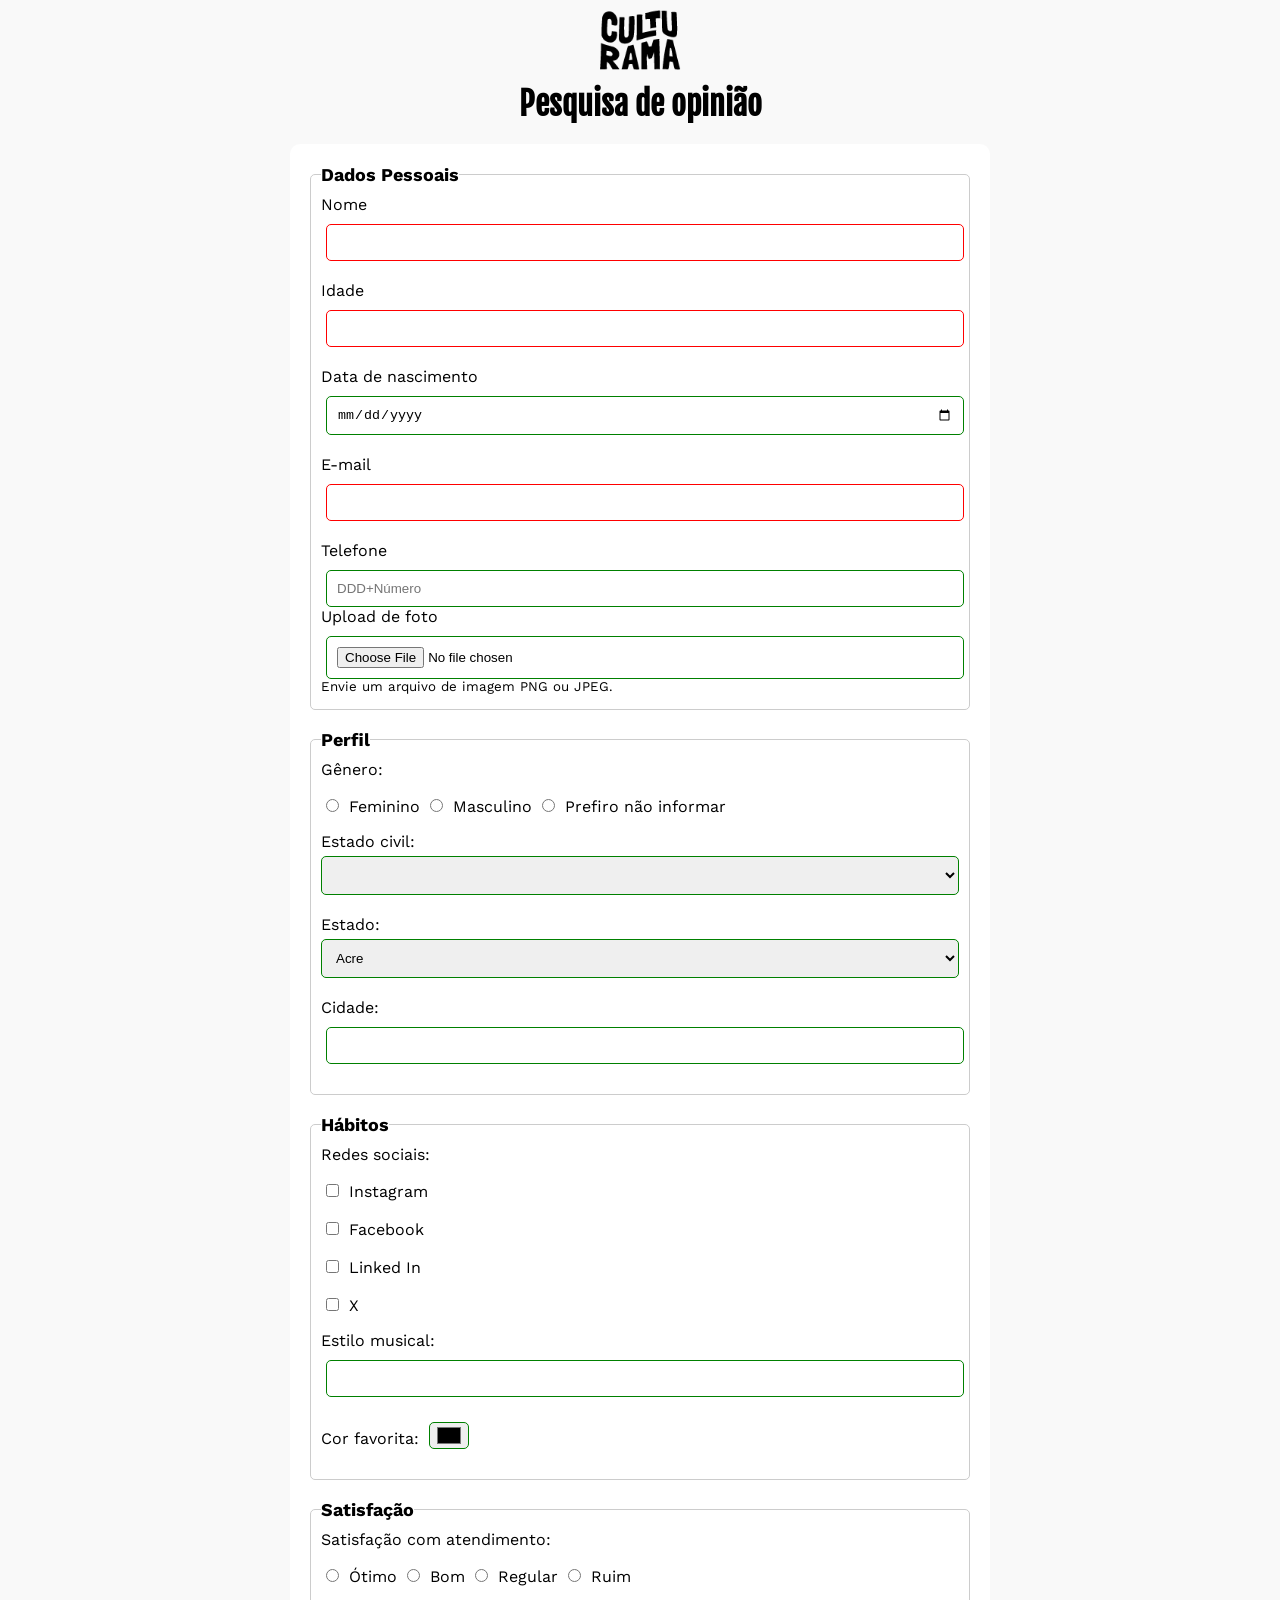
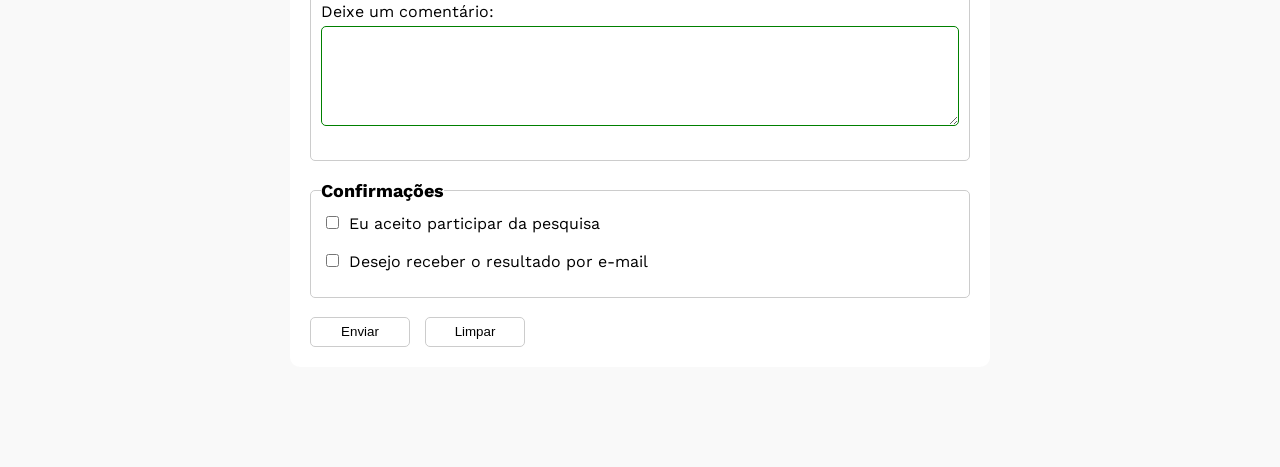
<file: index.html>
<!DOCTYPE html>
<html lang="pt-br">
<head>
    <meta charset="UTF-8">
    <meta name="viewport" content="width=device-width, initial-scale=1.0">
    <link rel="stylesheet" href="estilo/estilo.css">
    <link rel="icon" href="img/culturama-favico.png" type="image/x-icon">

    <link rel="preconnect" href="https://fonts.googleapis.com">
    <link rel="preconnect" href="https://fonts.gstatic.com" crossorigin>
    <link href="https://fonts.googleapis.com/css2?family=Fjalla+One&display=swap" rel="stylesheet">

    <link rel="preconnect" href="https://fonts.googleapis.com">
    <link rel="preconnect" href="https://fonts.gstatic.com" crossorigin>
    <link href="https://fonts.googleapis.com/css2?family=Fjalla+One&family=Unbounded:wght@200..900&family=Work+Sans:ital,wght@0,100..900;1,100..900&display=swap" rel="stylesheet">

    <title>Pesquisa Culturama</title>
</head>
<body>
    <main>
        <header>
            <img src="img/logo-culturama.png" alt="logo culturama">
            <h1>Pesquisa de opinião</h1>
        </header>
        <section>
            <form action="sucesso.html" method="get">
                 <fieldset>
                    <legend>Dados Pessoais</legend>
                        <label for="userName">Nome</label>
                        <input type="text" name="userName" id="userName" required>
                        <br>
                        <label for="userAge">Idade</label>
                        <input type="number" name="userAge" id="userAge" min="12" max="100" required>
                        <br>
                        <label for="birthDate">Data de nascimento</label>
                        <input type="date" name="birthDate" id="birthDate">
                        <br>
                        <label for="userEmail">E-mail</label>
                        <input type="email" name="userEmail" id="userEmail" required>
                        <br>
                        <label for="userPhoneNumber">Telefone</label>
                        <input type="tel" name="userPhoneNumber" id="userPhoneNumber" pattern="[0-9]{11}" placeholder="DDD+Número">
                        <br>
                        <label for="userImage">Upload de foto</label>
                        <input type="file" name="userImage" id="userImage" accept="image/*" aria-describedby="imgHelp">
                        <small id="imgHelp">Envie um arquivo de imagem PNG ou JPEG.</small>
                </fieldset>
                <br>
                <fieldset>
                    <legend>Perfil</legend>                    
                    <p>Gênero:</p>
                    <input type="radio" name="userGender" id="userGenderFeminino" value="feminino">
                    <label for="userGenderFeminino">Feminino</label>
                    <input type="radio" name="userGender" id="userGenderMasculino" value="masculino">
                    <label for="userGenderMasculino">Masculino</label>
                    <input type="radio" name="userGender" id="userGenderNotInformed" value="notInformed">
                    <label for="userGenderNotInformed">Prefiro não informar</label>
                    <br>
                    <label for="maritalStatus">Estado civil:</label>
                    <select name="maritalStatus" id="maritalStatus">
                        <option value="notInformed"></option>
                        <option value="casado">Casado</option>
                        <option value="solteiro">Solteiro</option>
                        <option value="divorciado">Divorciado</option>
                        <option value="viuvo">Viúvo</option>
                    </select>
                    <br>
                    <label for="state">Estado:</label>
                    <select name="state" id="state" required>
                        <option value="acre">Acre</option>
                        <option value="alagoas">Alagoas</option>
                        <option value="amazonas">Amazonas</option>
                        <option value="bahia">Bahia</option>
                        <option value="ceara">Ceará</option>
                        <option value="distritoFederal">Distrito Federal</option>
                        <option value="espiritoSanto">Espirito Santo</option>
                        <option value="goias">Goiás</option>
                        <option value="maranhao">Maranhão</option>
                        <option value="matoGrossoDoSul">Mato Grosso do Sul</option>
                        <option value="matoGrosso">Mato Grosso</option>
                        <option value="minasGerais">Minas Gerais</option>
                        <option value="para">Pará</option>
                        <option value="paraiba">Paraíba</option>
                        <option value="parana">Paraná</option>
                        <option value="pernambuco">Pernambuco</option>
                        <option value="piaui">Piauí</option>
                        <option value="rioDeJaneiro">Rio de Janeiro</option>
                        <option value="rioGrandeDoNorte">Rio Grande do Norte</option>
                        <option value="rioGrandeDoSul">Rio Grande do Sul</option>
                        <option value="rondonia">Rondônia</option>
                        <option value="roraima">Roraima</option>
                        <option value="santaCatarina">Santa Catarina</option>
                        <option value="saoPaulo">São Paulo</option>
                        <option value="sergipe">Sergipe</option>
                        <option value="tocantins">Tocantins</option>
                    </select>
                    <br>
                    <label for="userCity">Cidade:</label>
                    <input type="text" name="userCity" id="userCity">
                </fieldset>
                <br>
                <fieldset>
                    <legend>Hábitos</legend>
                    <p>Redes sociais:</p>
                    <input type="checkbox" name="social" id="socialInstagram" value="instagram">
                    <label for="socialInstagram">Instagram</label> <br>
                    <input type="checkbox" name="social" id="socialFacebook" value="facebook">
                    <label for="socialFacebook">Facebook</label> <br>
                    <input type="checkbox" name="social" id="socialLinkedIn" value="linkedIn">
                    <label for="socialLinkedIn">Linked In</label> <br>
                    <input type="checkbox" name="social" id="socialX" value="X">
                    <label for="socialX">X</label>
                    <br>
                    <label for="musicStyle">Estilo musical:</label>
                    <input type="text" name="userMusicStyle" id="musicStyle">
                    <datalist id="styleTypes">
                        <option value="rock">
                        <option value="pop">
                        <option value="samba">
                        <option value="sertanejo">
                    </datalist><br>
                    <label for="userFavoritColor">Cor favorita:</label>
                    <input type="color" name="userFavoritColor" id="userFavoritColor">
                </fieldset>
                <br>
                <fieldset>
                    <legend>Satisfação</legend>
                    <p>Satisfação com atendimento:</p>                    
                    <input type="radio" name="satisfaction" id="great">
                    <label for="great">Ótimo</label>
                    <input type="radio" name="satisfaction" id="good">
                    <label for="good">Bom</label>
                    <input type="radio" name="satisfaction" id="regular">
                    <label for="regular">Regular</label>
                    <input type="radio" name="satisfaction" id="bad">
                    <label for="bad">Ruim</label>
                    <br>
                    <label for="satisfacaoTexto">Deixe um comentário:</label>
                    <textarea name="satisfacaoTexto" id="satisfacaoTexto"></textarea><br>
                </fieldset>
                <br>
                <fieldset>
                    <legend>Confirmações</legend>
                    <input type="checkbox" name="userLGPD" id="userLGPDTerm" value="accepted" required>
                    <label for="userLGPDTerm">Eu aceito participar da pesquisa</label> <br>
                    <input type="checkbox" name="userGetResult" id="getResult" value="accepted">
                    <label for="getResult">Desejo receber o resultado por e-mail</label>
                </fieldset>
                <br>
                <button type="submit">Enviar</button>
                <button type="reset">Limpar</button>
            </form>
        </section>
    </main>
    <footer>

    </footer>
</body>
</html>
</file>
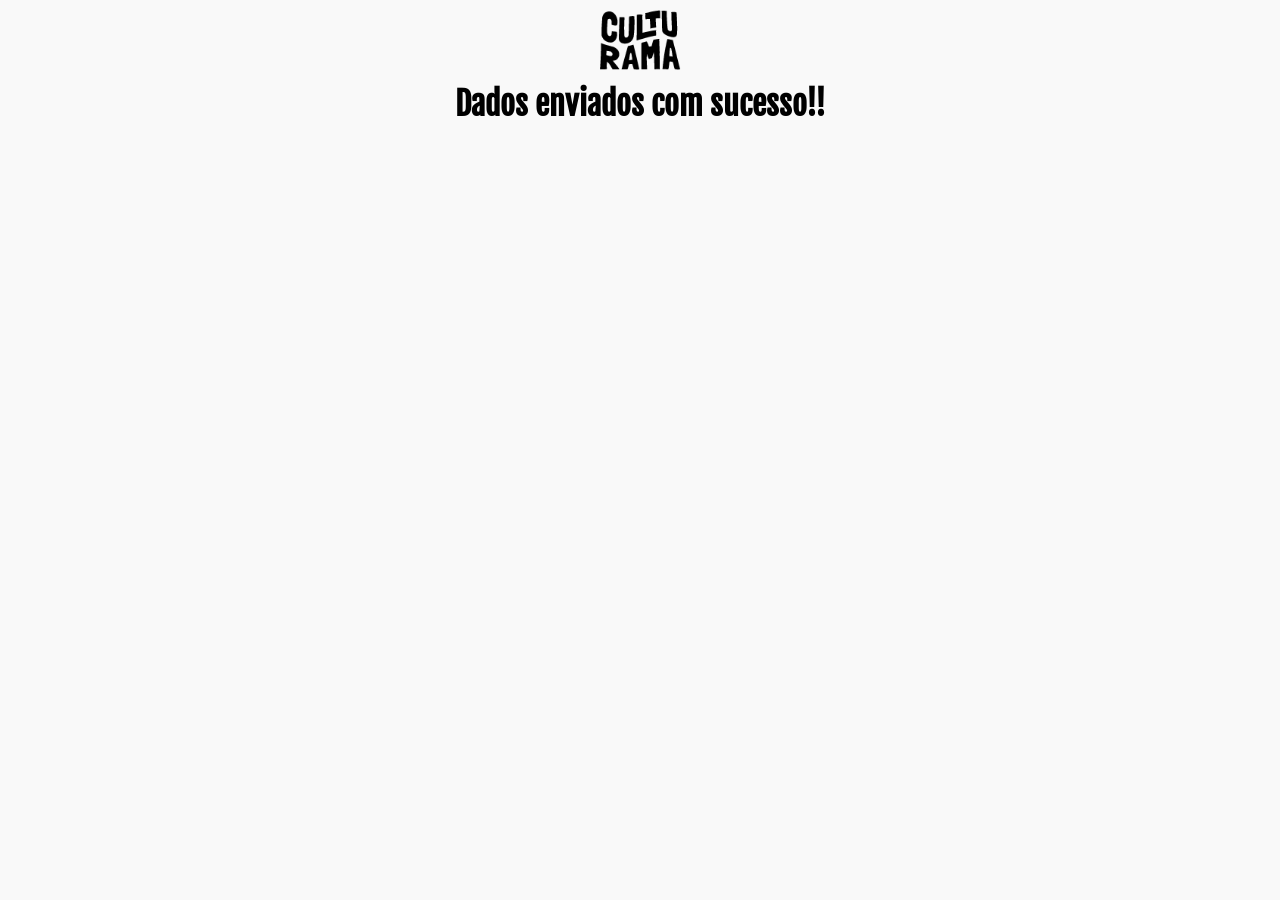
<file: sucesso.html>
<!DOCTYPE html>
<html lang="pt-br">
<head>
    <meta charset="UTF-8">
    <meta name="viewport" content="width=device-width, initial-scale=1.0">
    <link rel="preconnect" href="https://fonts.googleapis.com">
    <link rel="preconnect" href="https://fonts.gstatic.com" crossorigin>
    <link href="https://fonts.googleapis.com/css2?family=Fjalla+One&display=swap" rel="stylesheet">

    <link rel="preconnect" href="https://fonts.googleapis.com">
    <link rel="preconnect" href="https://fonts.gstatic.com" crossorigin>
    <link href="https://fonts.googleapis.com/css2?family=Fjalla+One&family=Unbounded:wght@200..900&family=Work+Sans:ital,wght@0,100..900;1,100..900&display=swap" rel="stylesheet">
    <link rel="stylesheet" href="estilo/estilo.css">
    <title>Pesquisa Culturama</title>
</head>
<body>
    <header>
            <img src="img/logo-culturama.png" alt="logo culturama">
            <h1 role="alert">Dados enviados com sucesso!!</h1>
    </header>
    <section>
    </section>
</body>
</html>
</file>
<file: estilo/estilo.css>
/*
Remove formatação do navegador -----------------------------------
*/

* {
    margin: 0;
    padding: 0;
    box-sizing: border-box;
}

/*
Estiliza o site -----------------------------------
*/

body {
    background-color: #f9f9f9;
    font-family: "Work Sans", sans-serif;
}

h1 {
    font-family: "Fjalla One", sans-serif;
}

img {
    width: 100px;
}

main {
    width: 100%;
    max-width: 700px;
    margin: 0 auto;
}

header {
    text-align: center;
    margin-bottom: 20px;
}

form {
    background-color: #fff;
    padding: 20px;
    border-radius: 10px;
    margin-bottom: 100px;
}

fieldset {
    padding: 10px;
    border: 1px solid #ccc;
    border-radius: 5px;
}

legend {
    font-weight: bold;
    font-size: 18px;
}

input {
    margin: 5px;
}

label {
    display: inline-block;
    margin-bottom: 5px;
}

input, select, textarea {
    width: 100%;
    padding: 10px;
    margin-bottom: 20px;
    border: 1px solid #ccc;
    border-radius: 5px
}

input[type=tel], input[type=file]{
    margin-bottom: 0;
}

small {
    display: block;
    margin-bottom: 5px;
}

textarea {
    min-height: 100px;
}

input[type="radio"],
input[type="checkbox"] {
    width: auto;
}

input[type="color"] {
    padding: 0 5px;
    width: 40px;
}

p {
    margin-bottom: 15px;
}

input:invalid,
select:invalid,
textarea:invalid {
    border-color: red;
}

input:valid,
select:valid,
textarea:valid {
    border-color: green;
}

button {
    width: 100px;
    height: 30px;
    margin-right: 10px;
    background-color: #fff;
    border: 1px solid #ccc;
    border-radius: 5px;
    cursor: pointer;
}

button[type="submit"]:hover {
    background-color: green;
    color: white;
}

button[type="reset"]:hover {
    background-color: orangered;
    color: white;
}
</file>
